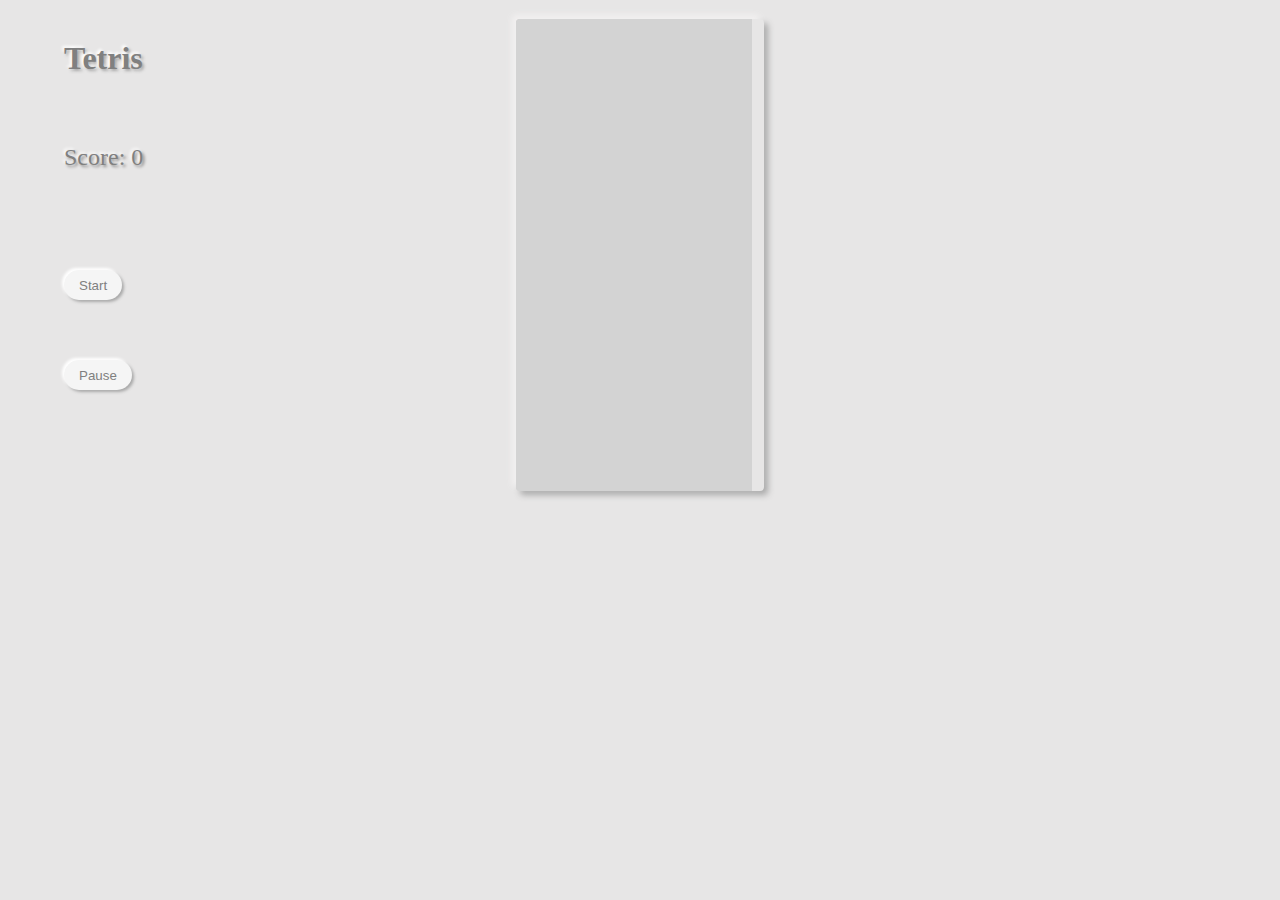
<file: index.html>
<!DOCTYPE html>
<html lang="en">
<head>
    <meta charset="UTF-8">
    <meta name="viewport" content="width=device-width, initial-scale=1.0">
    <title>Tetris</title>
    <link rel="stylesheet" href="css/style.css">
</head>
<body>
    <h1>Tetris</h1>
    <h3 id="high-score"></h3>
    <h4 id="score">Score: 0</h4>
    <div class="game-screen">

    </div>
    <button id="start-btn">Start</button>
    <button id="stop-btn">Pause</button>
    <script src="js/script.js"></script>
</body>
</file>
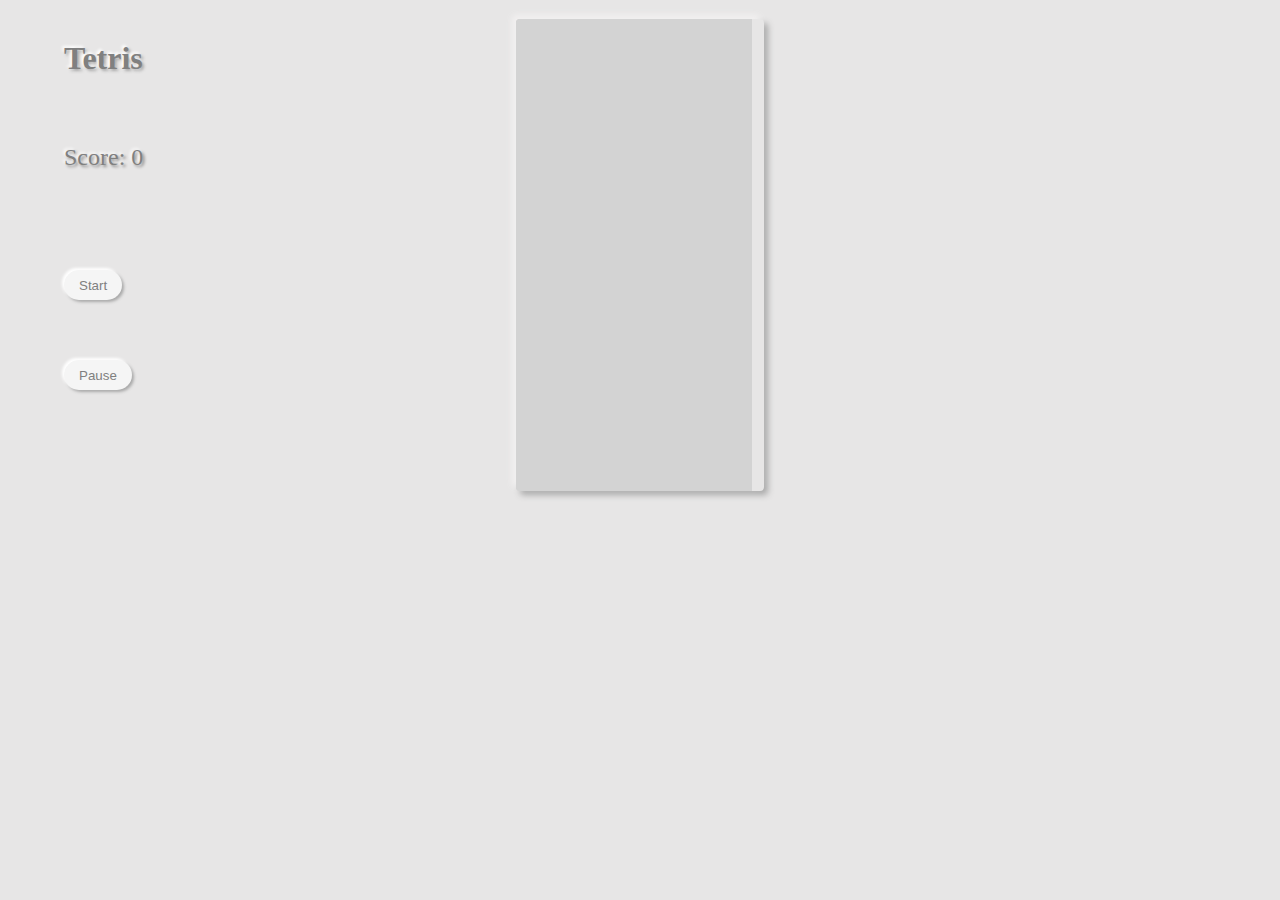
<file: app.html>
<!DOCTYPE html>
<html lang="en">
<head>
    <meta charset="UTF-8">
    <meta name="viewport" content="width=device-width, initial-scale=1.0">
    <title>Tetris</title>
    <link rel="stylesheet" href="css/style.css">
</head>
<body>
    <h1>Tetris</h1>
    <h3 id="high-score"></h3>
    <h4 id="score">Score: 0</h4>
    <button id="start-btn">Start</button>
    <button id="stop-btn">Pause</button>
    <div class="game-screen">

    </div>
    <script src="js/script.js"></script>
</body>
</file>
<file: css/style.css>
body {
  -webkit-box-sizing: border-box;
          box-sizing: border-box;
  padding: 0px;
  margin: 0px;
  text-align: center;
  background-color: #e7e6e6;
  overflow: hidden;
}

h1 {
  position: absolute;
  left: 5vw;
  font-size: 2rem;
  font-weight: bolder;
  color: gray;
  text-shadow: -2px -2px 3px white, 2px 2px 3px darkgray;
  margin-bottom: 10px;
}

.game-screen {
  display: -webkit-box;
  display: -ms-flexbox;
  display: flex;
  -ms-flex-wrap: wrap;
      flex-wrap: wrap;
  overflow: hidden;
  max-height: 32rem;
  max-width: 15.5rem;
  margin-left: auto;
  margin-right: auto;
  margin-bottom: 5vh;
  border-radius: 4px;
  -webkit-box-shadow: -4px -4px 6px #f3f1f1, 4px 4px 6px darkgray;
          box-shadow: -4px -4px 6px #f3f1f1, 4px 4px 6px darkgray;
}

.game-screen .game-grid {
  width: 1.35rem;
  height: 1.35rem;
  background-color: lightgray;
  border: 0.1rem solid lightgray;
}

.game-screen .show-grid, .game-screen .fixed-grid {
  border-radius: 4px;
  background-color: whitesmoke;
}

#start-btn {
  cursor: pointer;
  position: absolute;
  top: 30vh;
  left: 5vw;
  padding-right: 15px;
  padding-left: 15px;
  padding-top: 7.5px;
  padding-bottom: 7.5px;
  border-radius: 15px;
  border: none;
  outline: none;
  font-weight: lighter;
  background-color: whitesmoke;
  -webkit-box-shadow: -2px -2px 3px white, 2px 2px 3px darkgray;
          box-shadow: -2px -2px 3px white, 2px 2px 3px darkgray;
  color: gray;
  margin-bottom: 10px;
}

#stop-btn {
  cursor: pointer;
  position: absolute;
  top: 40vh;
  left: 5vw;
  padding-right: 15px;
  padding-left: 15px;
  padding-top: 7.5px;
  padding-bottom: 7.5px;
  border-radius: 15px;
  border: none;
  outline: none;
  font-weight: lighter;
  background-color: whitesmoke;
  -webkit-box-shadow: -2px -2px 3px white, 2px 2px 3px darkgray;
          box-shadow: -2px -2px 3px white, 2px 2px 3px darkgray;
  color: gray;
}

#start-btn:active, #stop-btn:active {
  color: lightblue;
}

#score {
  position: absolute;
  top: 12.5vh;
  left: 5vw;
  font-size: 1.5rem;
  font-weight: lighter;
  color: gray;
  text-shadow: -2px -2px 3px white, 2px 2px 3px #858484;
  margin-bottom: 10px;
}

@media screen and (max-width: 720px) {
  h1 {
    font-size: 2rem;
    position: relative;
    margin-top: 10px;
    left: 0px;
  }
  .game-screen {
    position: relative;
    top: -80px;
  }
  #start-btn {
    position: relative;
    top: -98px;
    left: 130px;
  }
  #stop-btn {
    position: relative;
    top: -98px;
    left: -120px;
  }
  #score {
    position: relative;
    top: -32.5px;
    left: 0px;
  }
}
/*# sourceMappingURL=style.css.map */
</file>
